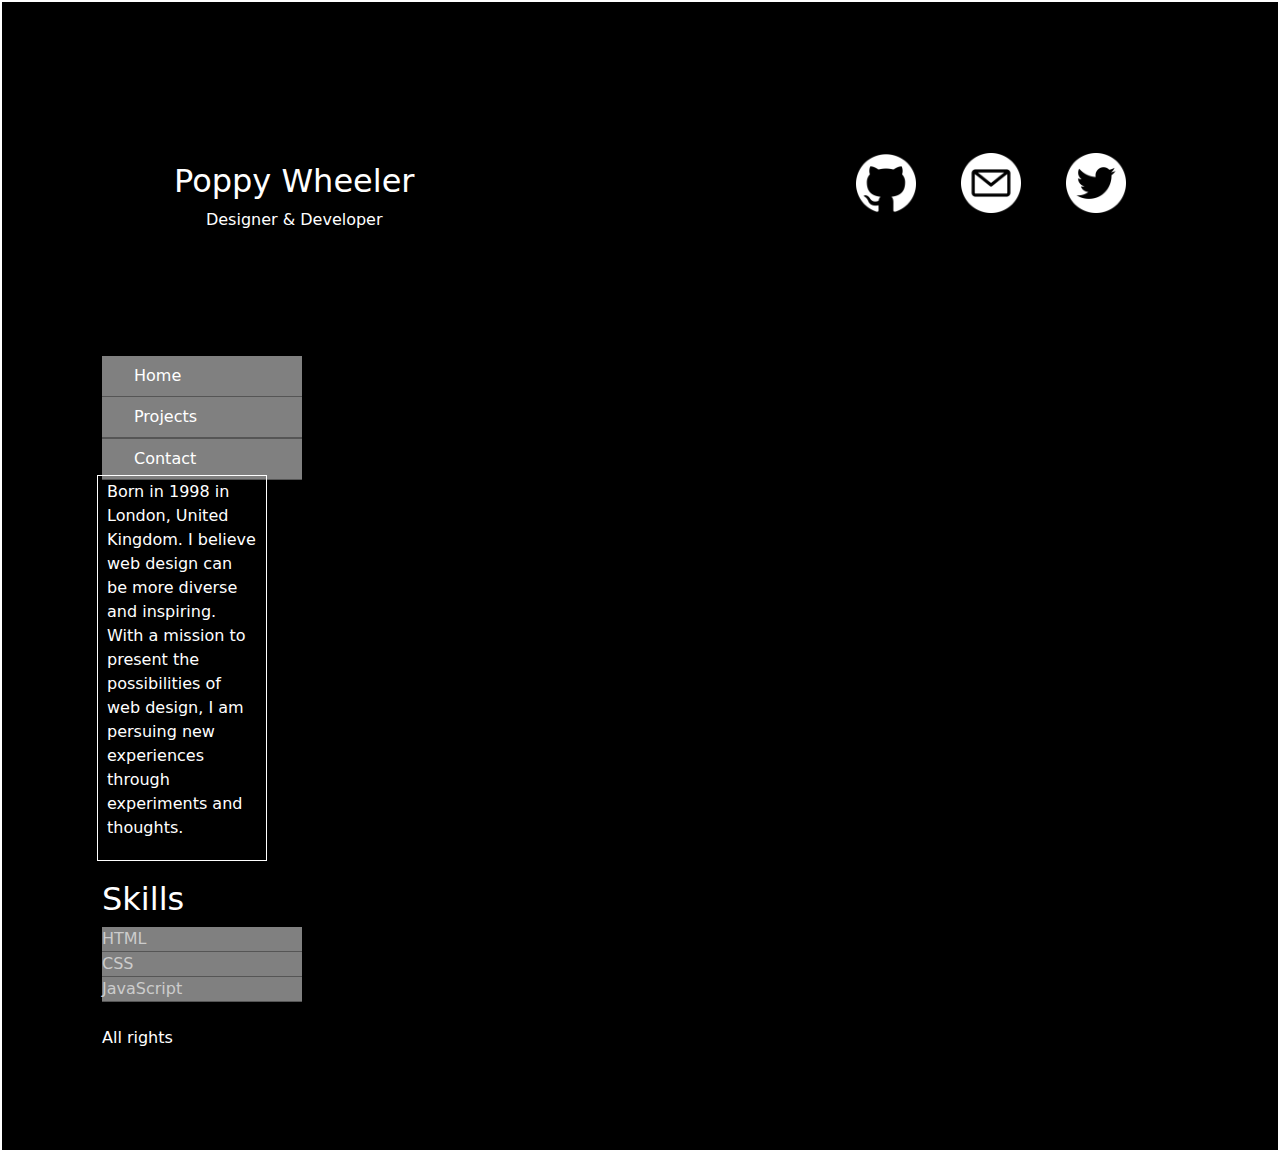
<file: Portfolio/index.html>
<!DOCTYPE html>
<html lang="en">

    <head>
        <meta charset="utf-8">
        <meta name="viewport" content="width=device-width, initial-scale=1.0">
        <title>Portfolio</title>
        <link href="https://cdn.jsdelivr.net/npm/bootstrap@5.3.0-alpha3/dist/css/bootstrap.min.css"
         rel="stylesheet" integrety ="sha384-KK94CHFLLe+nY2dmCWGMq91rCGa5gtU4mk92HdvYe+M/SXH301p5ILy+dN9+nJOZ" crossorigin="anonymous">
        <link rel="stylesheet" href="style.css">
        <style>@import url('https://fonts.googleapis.com/css2?family=Neuton&display=swap');</style>
            
    </head>

    <body class="home page">

        <header>
            <div class= "container">
                <div class = "heading">
                    <h1>Poppy Wheeler</h1>
                    <p>Designer & Developer</p>
                </div>
                <div class="images">
                    <a href="https://github.com/L0tus3ater" target="blank"><img id= github src="github (1).png"><alt="github" class="responsive"></alt></a>
                    <a href="mailto: poppy.c.b.wheeler@gmail.com" target="blank"><img  id="gmail" src="email.png"><alt="mailwidget" class="responsive"></alt></a>
                    <a href="https://twitter.com/"  target="blank"><img id= twitter src="twitter.png"><alt="twitterwidget" class="responsive"></alt></a>
                </div>
            </div>
        </header>
    

        <br>
    
        <br>
        
        <div class="content"> 
             <nav>
                <ul>
                    <li><a href="index.html">Home</a></li>
                    <li><a href="projects.html">Projects</a><li>
                    <li><a href="form-demo.html">Contact</a></li>
                </ul>
            </nav>
        </div> 

        <div class="introduction">
            <p> Born in 1998 in London, United Kingdom. I believe web design can be more diverse and inspiring. With a mission to present the possibilities of web design, I am persuing new experiences through experiments and thoughts.</p>
        </div> 

        <br>

        <div class="skills">
            <h2> Skills</h2>
            <ul> 
                <li> HTML</li>
                <li> CSS</li>
                <li> JavaScript</li>
            </ul>
        </div>

        <br>

    <footer> All rights </footer>

    <script src="https://cdn.jsdelivr.net/npm/bootstrap@5.2.3/dist/js/bootstrap.bundle.min.js" integrity="sha384-kenU1KFdBIe4zVF0s0G1M5b4hcpxyD9F7jL+jjXkk+Q2h455rYXK/7HAuoJl+0I4" crossorigin="anonymous"></script>
</body>
</html>
</file>
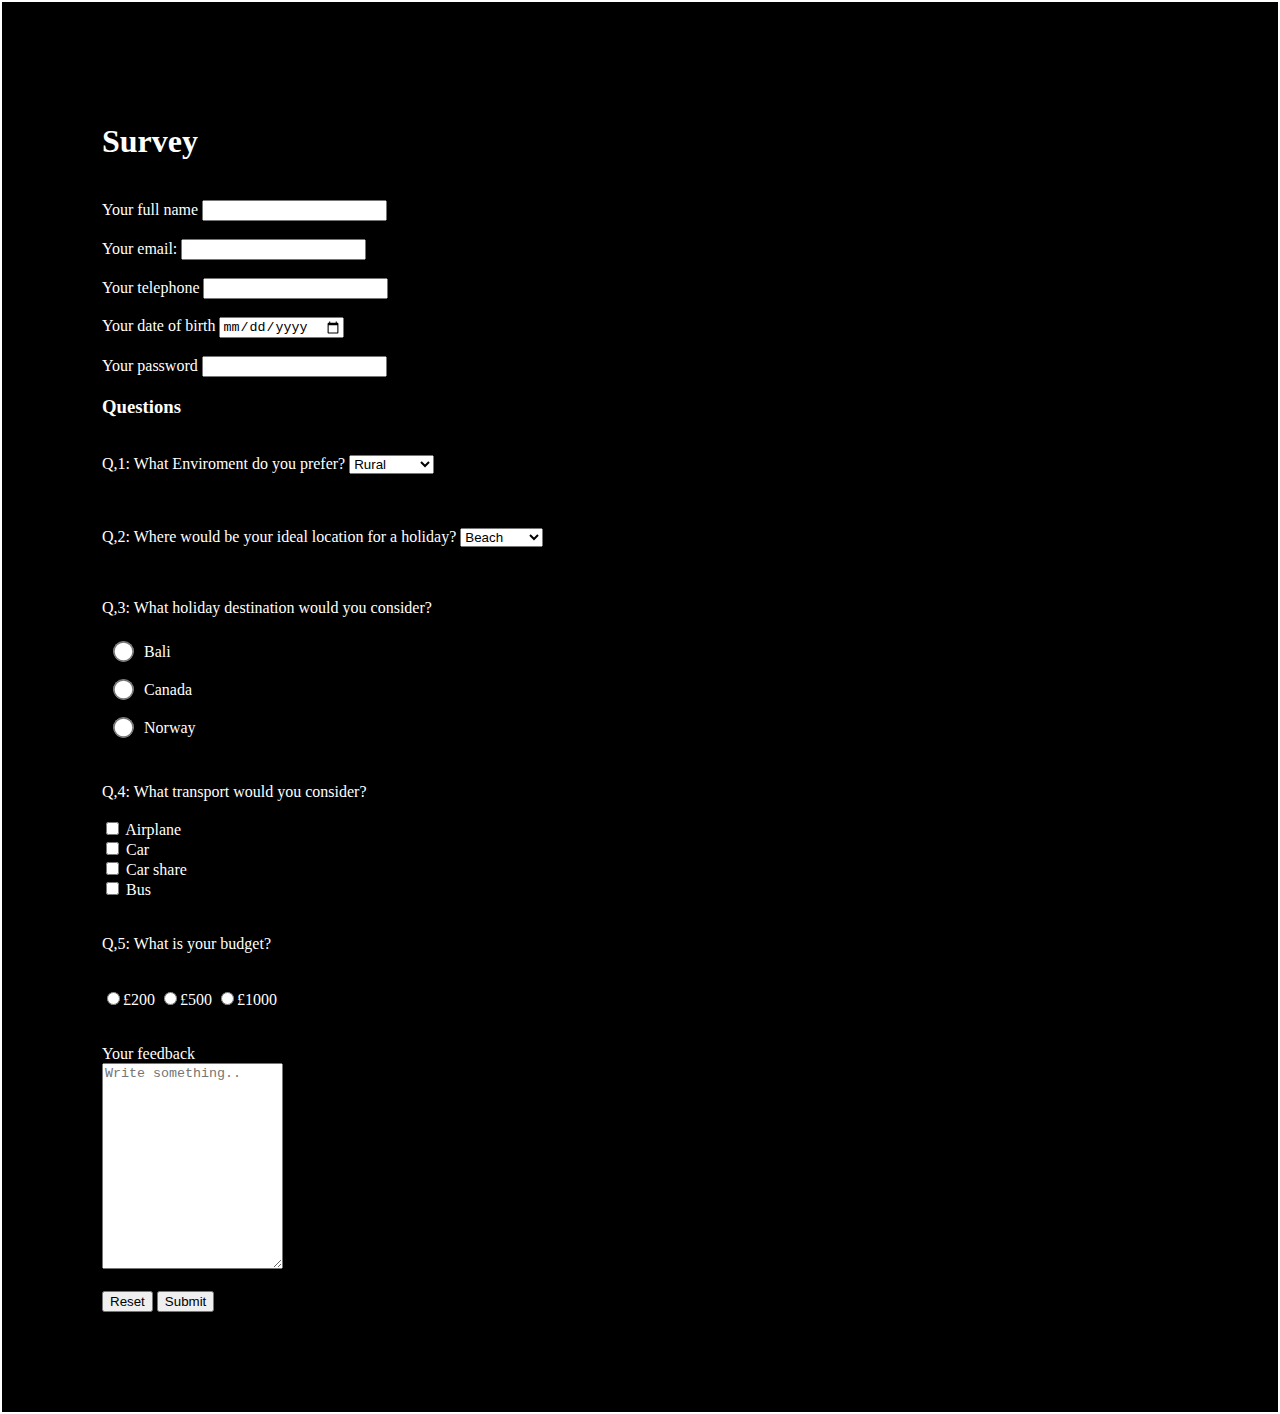
<file: Portfolio/2index.html>
<!DOCTYPE html>
<html lng="en">
    <!DOCTYPE html>
<html lang="en">

    <head>
        <meta charset="utf-8">
        <meta name="viewport" content="width=device-width, initial-scale=1.0">
        <title>Form</title>
        <link rel="stylesheet" href="style.css">
    </head>

<body> 

    <h1> Survey </h1>


    <form> 

        <div>
            <br>
            <!-- Name field -->
            <label for="fullname"> Your full name</label>
            <input
            type="text"
            id="fullname" name="name">
            <required 
            minlength="2"
            maxlength="100">
        </div>

        <div>
            <br>
            <!--Email field-->
            <label for="email">Your email:</label>
            <input type="email" 
            id="email" 
            name="email"> 
            <required
            minlength="2"
            maxlength="100">
        </div>
        
        <div>
            <br>
            <!--Telephone field-->
            <label for="telephone">Your telephone</label>
            <input type="telephone" 
            id="telephone" 
            name="telephone">
        </div>

        <div>
            <br> 
            <!--Dob Field-->
            <label for="dob">Your date of birth</label>
            <input type="date"
            id="dob"
            name="dob">
        </div>
        
        <div>
            <br>
            <!--Password Field-->
            <label for="password"> Your password</label>
            <input type="password"
            id=password
            name="password"> 
        </div>


        <h3> 
            Questions
        </h3>
    
    <div>
        <br>
        <!--Question 1-->
        <label for ="Q1">Q,1: What Enviroment do you prefer?</label>
        <select name="Enviroments" id="Enviroments">
            <option
        value="Rural">Rural</option>
        <option value="Urban">Urban</option>
        <option value="sub-urban">Sub-urban</option>
        </select>
    </div>

        <br><br>

    <div> 
        <br>
        <!--Question 2-->
        <label for="Q2">Q,2: Where would be your ideal location for a holiday?</label>
        <select name="Holiday" id="Holiday">
        <option
        value="Beach">Beach</option>
        <option value="Adventure">Adventure</option>
        <option value="Skiing">Skiing</option>
        </select>
    </div>

        <br><br>

    <div>
        
        <!--Question 3-->
        <p>Q,3: What holiday destination would you consider?</p>

        <div id='block-1' style='padding: 10px;'>
            <label for='option-1'>
            <input type='radio' name='option' value='Bali' id='option-1' style='transform: scale(1.6); margin-right: 10px; vertical-align: middle; margin-top: -2px;' />
            Bali</label>
            <span id='result-1'></span>
        </div>
  
  
        <div id='block-2' style='padding: 10px;'>
            <label for='option-2'>
            <input type='radio' name='option' value='Canada' id='option-2' style='transform: scale(1.6); margin-right: 10px; vertical-align: middle; margin-top: -2px;' />
            Canada</label>
            <span id='result-2'></span>
        </div>
  
       

        <div id='block-3' style='padding: 10px;'>
            <label for='option-3'>
            <input type='radio' name='option' value='Norway' id='option-3' style='transform: scale(1.6); margin-right: 10px; vertical-align: middle; margin-top: -2px;' />
            Norway</label>
            <span id='result-3'></span>
        </div>
  
    </div>

        <br><br>

    <div>
        <!--Question 4-->
        <label for="Q4">Q,4: What transport would you consider? </label><br><br>
        <input type="checkbox" id="Airplane" name="Airplane" Value="Airplane">
        <label for= "Airplane"> Airplane</label><br>
        <input type="checkbox" id="Car" name="Car" Value="Car">
        <label for= "Car"> Car</label><br>
        <input type="checkbox" id="Car share" name="Car share" Value="Car share">
        <label for= "Car share"> Car share</label><br>
        <input type="checkbox" id="Bus" name="Bus" Value="Bus">
        <label for= "Bus">Bus</label><br>
    </div>

        <br><br>
    
    <div class="form-row">
                <!--Question 5-->
        <label style= "display:block;" for="Q5">Q,5: What is your budget? </label><br><br>
        <input type="radio" name="1" />£200</label>
        <label>
        <input type="radio" name="1" />£500</label>
        <label>
        <input type="radio" name="1" />£1000</label>
    </div>

        <br><br>

    <div> 
        <label for="Feedback">Your feedback</label>
        <div>
        <textarea  name="feedback" id="feedback" placeholder="Write something.."
        style="height:200px"></textarea>
        </div>
    </div>

        <br>

        <button type ="reset">Reset</button>
        <button type= "submit">Submit</button>
        


    </form>
</body>
</file>
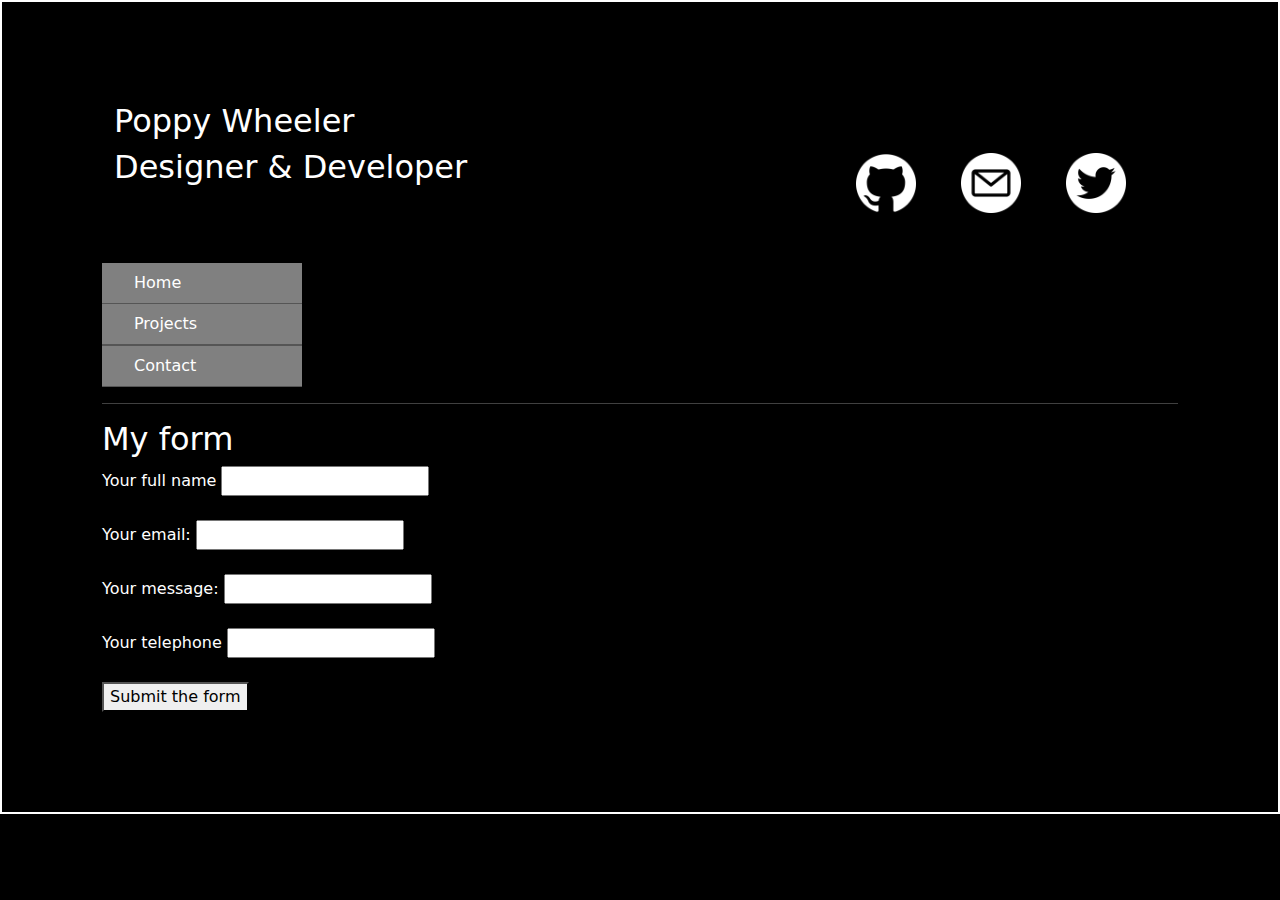
<file: Portfolio/form-demo.html>
<!DOCTYPE html>
<html lang="en">

    <head>
        <meta charset="utf-8">
        <meta name="viewport" content="width=device-width, initial-scale=1.0">
        <title>Portfolio</title>
        <link href="https://cdn.jsdelivr.net/npm/bootstrap@5.3.0-alpha3/dist/css/bootstrap.min.css"
         rel="stylesheet" integrety ="sha384-KK94CHFLLe+nY2dmCWGMq91rCGa5gtU4mk92HdvYe+M/SXH301p5ILy+dN9+nJOZ" crossorigin="anonymous">
        <link rel="stylesheet" href="style.css">
    </head>

<body>

    <header>
        <div class="container">
            <div>
                <h1>Poppy Wheeler</h1>
                <h2>Designer & Developer</h2>
            </div>
            <div class="images">
                <a href="https://github.com/L0tus3ater" target="blank"><img id= github src="github (1).png"><alt="github" class="responsive"></alt></a>
                <a href="mailto: poppy.c.b.wheeler@gmail.com" target="blank"><img  id="gmail" src="email.png"><alt="mailwidget" class="responsive"></alt></a>
                <a href="https://twitter.com/"  target="blank"><img id= twitter src="twitter.png"><alt="twitterwidget" class="responsive"></alt></a>
            </div>
        </div>
    </header>
    

    <div class="content"> 
        <nav>
            <ul>
                <li><a href="index.html">Home</a></li>
                <li><a href="projects.html">Projects</a><li>
                <li><a href="form-demo.html">Contact</a></li>
            </ul>
        </nav>
    </div> 

<hr>

    <!--This form is to collect my name and email-->
    <h1> My form</h1>

    <form> 
        <!-- Name field -->
        <div>
         <label for="fullname"> Your full name</label>
        <input
            type="text"
            id="fullname" name="name">
            <required 
            minlength="2"
            maxlength="100"
            pattern="[A-Za-zi]"
        >
        <!--pattern: no sepcial characters or numbers-->
        </div>
        <br>
        <!--Email field-->
        <div>
         <label for="email">Your email:</label>
         <input type="email" 
         id="email" 
         name="email"> 
         <required
        minlength="2"
        maxlength="100"
        pattern="[A-Za-zi]"
        > 
        <!--Message field-->
        <div>
        <br>
         <label for="message">Your message:</label>
        <input type="message" 
        id="message" 
        name="message"> 
        <required
        minlength="2"
        maxlength="100"
        pattern="[A-Za-zi]"
        >
        <!--Telephone field-->
        <div> 
        <br>
         <label for="telephone">Your telephone</label>
        <input type="telephone" 
        id="telephone" 
        name="telephone"
        <required
        minlength="2"
        maxlength="100"
        pattern="[A-Za-zi]"
        >
        
        <div>
        <br>
        <button type="submit">Submit the form</button>
        </div>


    </form>
    <script src="https://cdn.jsdelivr.net/npm/bootstrap@5.2.3/dist/js/bootstrap.bundle.min.js" integrity="sha384-kenU1KFdBIe4zVF0s0G1M5b4hcpxyD9F7jL+jjXkk+Q2h455rYXK/7HAuoJl+0I4" crossorigin="anonymous"></script>
</body>

</html>
</file>
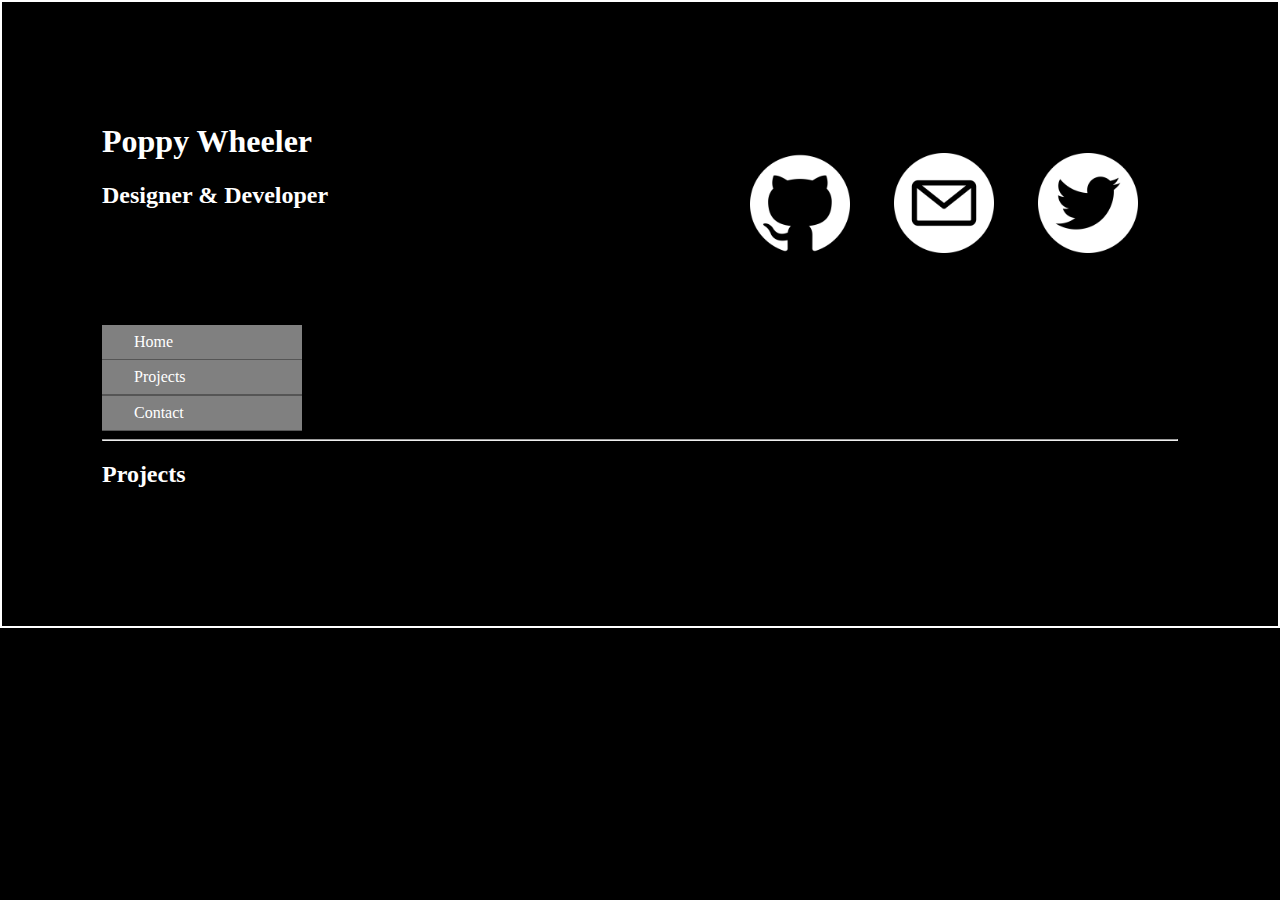
<file: Portfolio/projects.html>
<!DOCTYPE html>
<html lang="en">

    <head>
        <meta charset="UTF-8">
        <meta http-equiv="X-UA-Compatible" content="IE=edge">
        <meta name="viewport" content="width=device-width, initial-scale=1.0">
        <title>My Portfolio</title>
        <link rel="stylesheet" href="style.css">
    </head>

<body class="project page"> 

    <header>
        <div class="container">
            <div>
                <h1>Poppy Wheeler</h1>
                <h2>Designer & Developer</h2>
            </div>
            <div class="images">
                <a href="https://github.com/L0tus3ater" target="blank"><img id= github src="github (1).png"><alt="github" class="responsive"></alt></a>
                <a href="mailto: poppy.c.b.wheeler@gmail.com" target="blank"><img  id="gmail" src="email.png"><alt="mailwidget" class="responsive"></alt></a>
                <a href="https://twitter.com/"  target="blank"><img id= twitter src="twitter.png"><alt="twitterwidget" class="responsive"></alt></a>
            </div>
        </div>
    </header>

    <br>

    <div class="content"> 
        <nav>
           <ul>
               <li><a href="index.html">Home</a></li>
               <li><a href="projects.html">Projects</a><li>
               <li><a href="form-demo.html">Contact</a></li>
           </ul>
       </nav>
   </div> 
   
<hr>
<div> 
    <h2> Projects</h2>
</div>

<main>
    <section id="work">
</main>

<br>
</body>
</html>
</file>
<file: Portfolio/style.css>
body {
    font-size: 20px 
    font-family: 'Neuton', serif;
    color: white;
    font-family: 20px;
    margin: 0;
}

body {
    border: 2px solid white;
    padding: 100px 
}
/* 1 rem is the default font size for p which is 16px */

body {
    background:black;
}

.header {
    padding: 60px;
    text-align: center;
    background: grey;
    color: white
}

.heading {
    padding: 60px;
    text-align: center;
} 


.container {
    display: flex;
    justify-content: space-between;
  }
  

h1 {
    font-size: 2rem;
}


.images {

    display: block;
    padding: 20px;
    text-align: right;
    text-decoration: none; 
    white-space: wrap;
}

.images img {
    max-width: 100px;
    margin-top: 1px;
} 

.images img
{
    padding: 30px 20px;
}

.images img {
    filter: invert(100%);
    -webkit-filter: invert(100%);
  }

.introduction {
    disply: flex
    height: 300px;
    width: 160px;
    flex-wrap: wrap;
    outline-style: solid;
    outline-color: white;
    outline-width: 1px;
    outline-offset: 4px;
    place-content: flex-end right;
    padding-left: 5px;
    padding-right: 5px;
}

                            
ul { 
    list-style-type: none;
    margin: 0;
    padding: 0;
    width: 200px;
    background-color: grey;

}

li {
    color: #ccc;
    }
p {
    color: white;
}

li a {
    display: block; 
    color: white;
    padding: 8px 32px;
    text-decoration: none;
  }

li {
    text-align: left;
    border-bottom: 1px solid #555
}

li a.active {
    background-color: #04AA6D;
    color: white;
}

/* Change link color on hover */ 
li a:hover:(.active) {
    background-color: #555;
    color: white;
}
</file>
